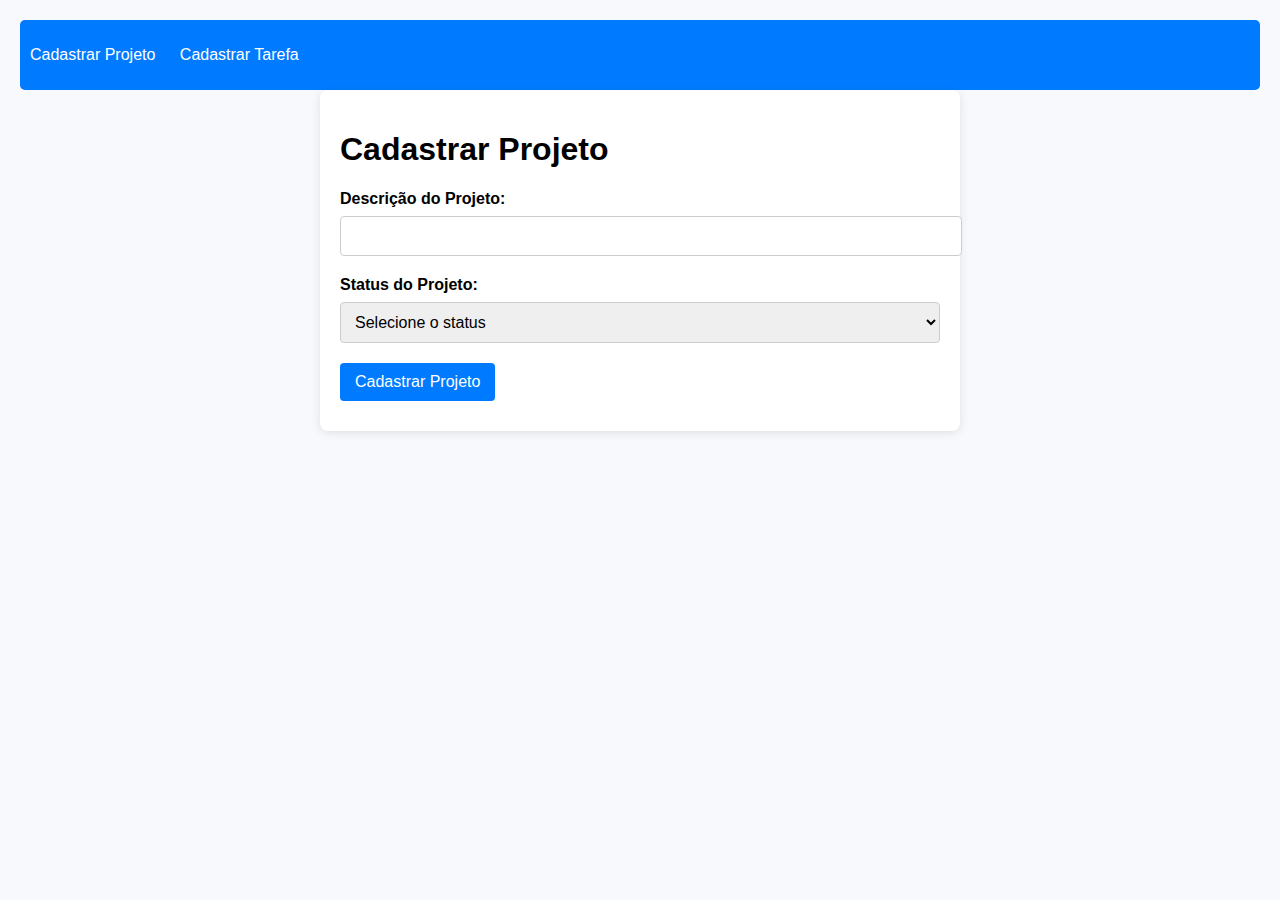
<file: index.html>
<!DOCTYPE html>
<html lang="pt-BR">
<head>
    <meta charset="UTF-8">
    <meta name="viewport" content="width=device-width, initial-scale=1.0">
    <title>Cadastro de Projetos</title>
    <link rel="stylesheet" href="css/style.css">
</head>
<body>
    <nav>
        <ul>
            <li><a href="index.html">Cadastrar Projeto</a></li>
            <li><a href="tarefas.html">Cadastrar Tarefa</a></li>
        </ul>
    </nav>

    <div class="container">
        <h1>Cadastrar Projeto</h1>
        <form id="projetoForm">
            <label for="prj_descricao">Descrição do Projeto:</label>
            <input type="text" id="prj_descricao" name="prj_descricao" required>

            <label for="prj_status">Status do Projeto:</label>
            <select id="prj_status" name="prj_status" required>
                <option value="">Selecione o status</option>
                <option value="A">Em Análise</option>
                <option value="P">Em Andamento</option>
                <option value="H">Homologação</option>
                <option value="F">Finalizado</option>
            </select>

            <button type="submit">Cadastrar Projeto</button>
            <div id="mensagemProjeto"></div>
        </form>
    </div>
    <div id="mensagem"></div>

    <script>
        const form = document.getElementById('projetoForm');
        const mensagem = document.getElementById('mensagemProjeto');

        form.addEventListener('submit', function(e) {
            e.preventDefault();

            const descricao = document.getElementById('prj_descricao').value;
            const status = document.getElementById('prj_status').value;

            // Enviar os dados via POST para o backend
            fetch('http://localhost:3000/projetos', {
                method: 'POST',
                headers: {
                    'Content-Type': 'application/json',
                },
                body: JSON.stringify({ prj_descricao: descricao, prj_status: status }),
            }) 
            .then(response => {
                if (!response.ok) {
                    throw new Error('Erro na requisição: ' + response.status);
                }
                return response.json();
            })
            .then(data => {
                mensagem.innerHTML = `<p>Projeto <strong>${data.prj_descricao}</strong> cadastrado com sucesso!</p>`;
                form.reset();
            })
            .catch(error => {
                console.error('Erro:', error);
                mensagem.innerHTML = `<p>Erro ao cadastrar o projeto</p>`;
            });
        });
    </script>
</body>
</html>
</file>
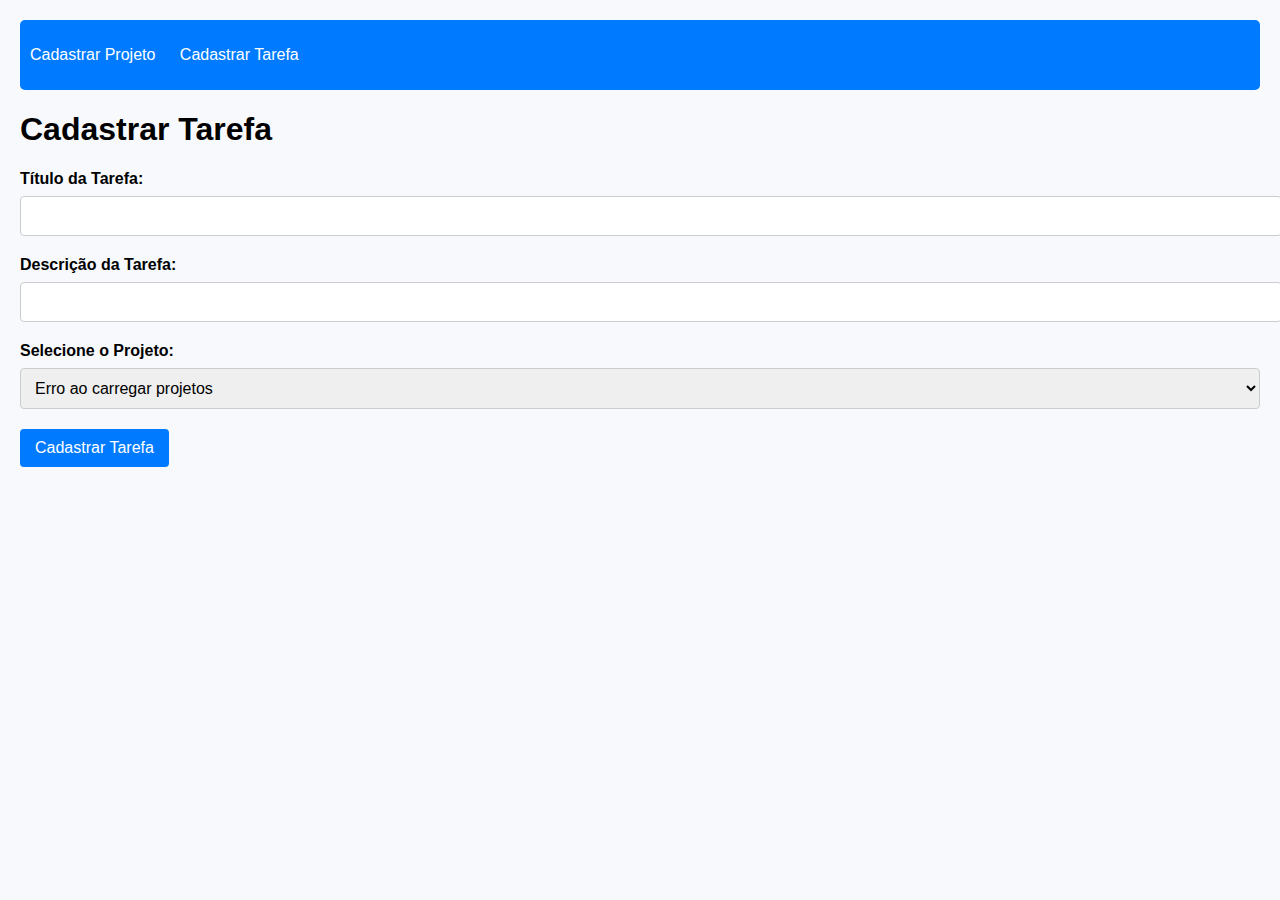
<file: tarefas.html>
<!DOCTYPE html>
<html lang="pt-br">
<head>
    <meta charset="UTF-8">
    <meta name="viewport" content="width=device-width, initial-scale=1.0">
    <title>Cadastrar Tarefa</title>
    <link rel="stylesheet" href="css/style.css">
</head>
<body>
    <nav>
        <ul>
            <li><a href="index.html">Cadastrar Projeto</a></li>
            <li><a href="tarefas.html">Cadastrar Tarefa</a></li>
        </ul>
    </nav>

    <h1>Cadastrar Tarefa</h1>

    <form id="tarefaForm">
        <label for="titulo">Título da Tarefa:</label>
        <input type="text" id="titulo" name="titulo" required>

        <label for="descricao">Descrição da Tarefa:</label>
        <input type="text" id="descricao" name="descricao" required>

        <!-- Campo para selecionar o projeto -->
        <label for="projeto_id">Selecione o Projeto:</label>
        <select id="projeto_id" name="projeto_id" required>
            <option value="">Carregando projetos...</option>
        </select>

        <button type="submit">Cadastrar Tarefa</button>
        <div id="mensagemTarefa"></div>
    </form>

    <script>
        const form = document.getElementById('tarefaForm');
        const mensagem = document.getElementById('mensagemTarefa');
        const selectProjeto = document.getElementById('projeto_id');

        // Função para carregar os projetos dinamicamente
        function carregarProjetos() {
            fetch('http://localhost:3000/projetos') 
                .then(response => response.json())
                .then(data => {
                    // Limpar o select antes de adicionar os projetos
                    selectProjeto.innerHTML = '';

                    // Adicionar uma opção padrão
                    const optionDefault = document.createElement('option');
                    optionDefault.value = '';
                    optionDefault.textContent = 'Selecione um projeto';
                    selectProjeto.appendChild(optionDefault);

                    // Adicionar os projetos ao select
                    data.forEach(projeto => {
                        const option = document.createElement('option');
                        option.value =  projeto.prj_id;  // O id do projeto vai como value
                        option.textContent = projeto.prj_descricao;;  // O nome do projeto será exibido
                        selectProjeto.appendChild(option);
                    });
                })
                .catch(error => {
                    console.error('Erro ao carregar os projetos:', error);
                    selectProjeto.innerHTML = '<option value="">Erro ao carregar projetos</option>';
                });
        }

        // Chamar a função para carregar os projetos ao carregar a página
        window.onload = carregarProjetos;

        // Manipulador de evento para o envio do formulário
        form.addEventListener('submit', function(e) {
            e.preventDefault();

            const trf_titulo = document.getElementById('titulo').value;
            const trf_descricao = document.getElementById('descricao').value;
            const projeto_id = document.getElementById('projeto_id').value;  // Obtendo o projeto selecionado

            // Enviar os dados via POST para o backend
            fetch('http://localhost:3000/tarefas', {
                method: 'POST',
                headers: {
                    'Content-Type': 'application/json',
                },
                body: JSON.stringify({trf_titulo, trf_descricao, projeto_id }), // Enviando o projeto_id junto com os outros dados
            })
            .then(response => response.json())
            .then(data => {
                mensagem.innerHTML = `<p>Tarefa <strong>${data.trf_titulo }</strong> cadastrada com sucesso!</p>`;
                form.reset();
            })
            .catch(error => {
                console.error('Erro:', error);
                mensagem.innerHTML = `<p>Erro ao cadastrar a tarefa</p>`;
            });
        });
    </script>
</body>
</html>
</file>
<file: css/style.css>
/* Estilos gerais */
body {
    font-family: 'Arial', sans-serif;  
    background-color: #f7f9fc;  
    margin: 0;
    padding: 20px;
  }
  
  /* Estilo do menu de navegação */
  nav {
    background-color: #007bff; 
    padding: 10px;
    border-radius: 5px;
  }
  
  nav ul {
    list-style-type: none;  
    padding: 0;
  }
  
  nav li {
    display: inline;  
    margin-right: 20px;  
  }
  
  nav a {
    color: white;  
    text-decoration: none;  
  }
  
  nav a:hover {
    text-decoration: underline; 
  }
  
  /* Container do formulário */
  .container {
    max-width: 600px;
    margin: auto;
    padding: 20px;
    background-color: #ffffff; 
    border-radius: 8px;
    box-shadow: 0 2px 10px rgba(0, 0, 0, 0.1);
  }
  
  /* Estilo dos labels */
  label {
    display: block;  
    margin-bottom: 8px;
    font-weight: bold;  
  }
  
  /* Estilo dos inputs */
  input[type="text"],
  select {
    width: 100%; 
    padding: 10px;
    margin-bottom: 20px;  
    border: 1px solid #ccc;  
    border-radius: 4px;  
    font-size: 16px;  
  }
  
  /* Estilo do botão */
  button {
    background-color: #007bff; 
    color: white;
    border: none;
    border-radius: 4px;
    padding: 10px 15px;
    cursor: pointer;
    font-size: 16px; 
  }
  
  button:hover {
    background-color: #0056b3; 
  }
   
  #mensagemProjeto {
    margin-top: 10px;
    font-weight: bold;
  }
</file>
